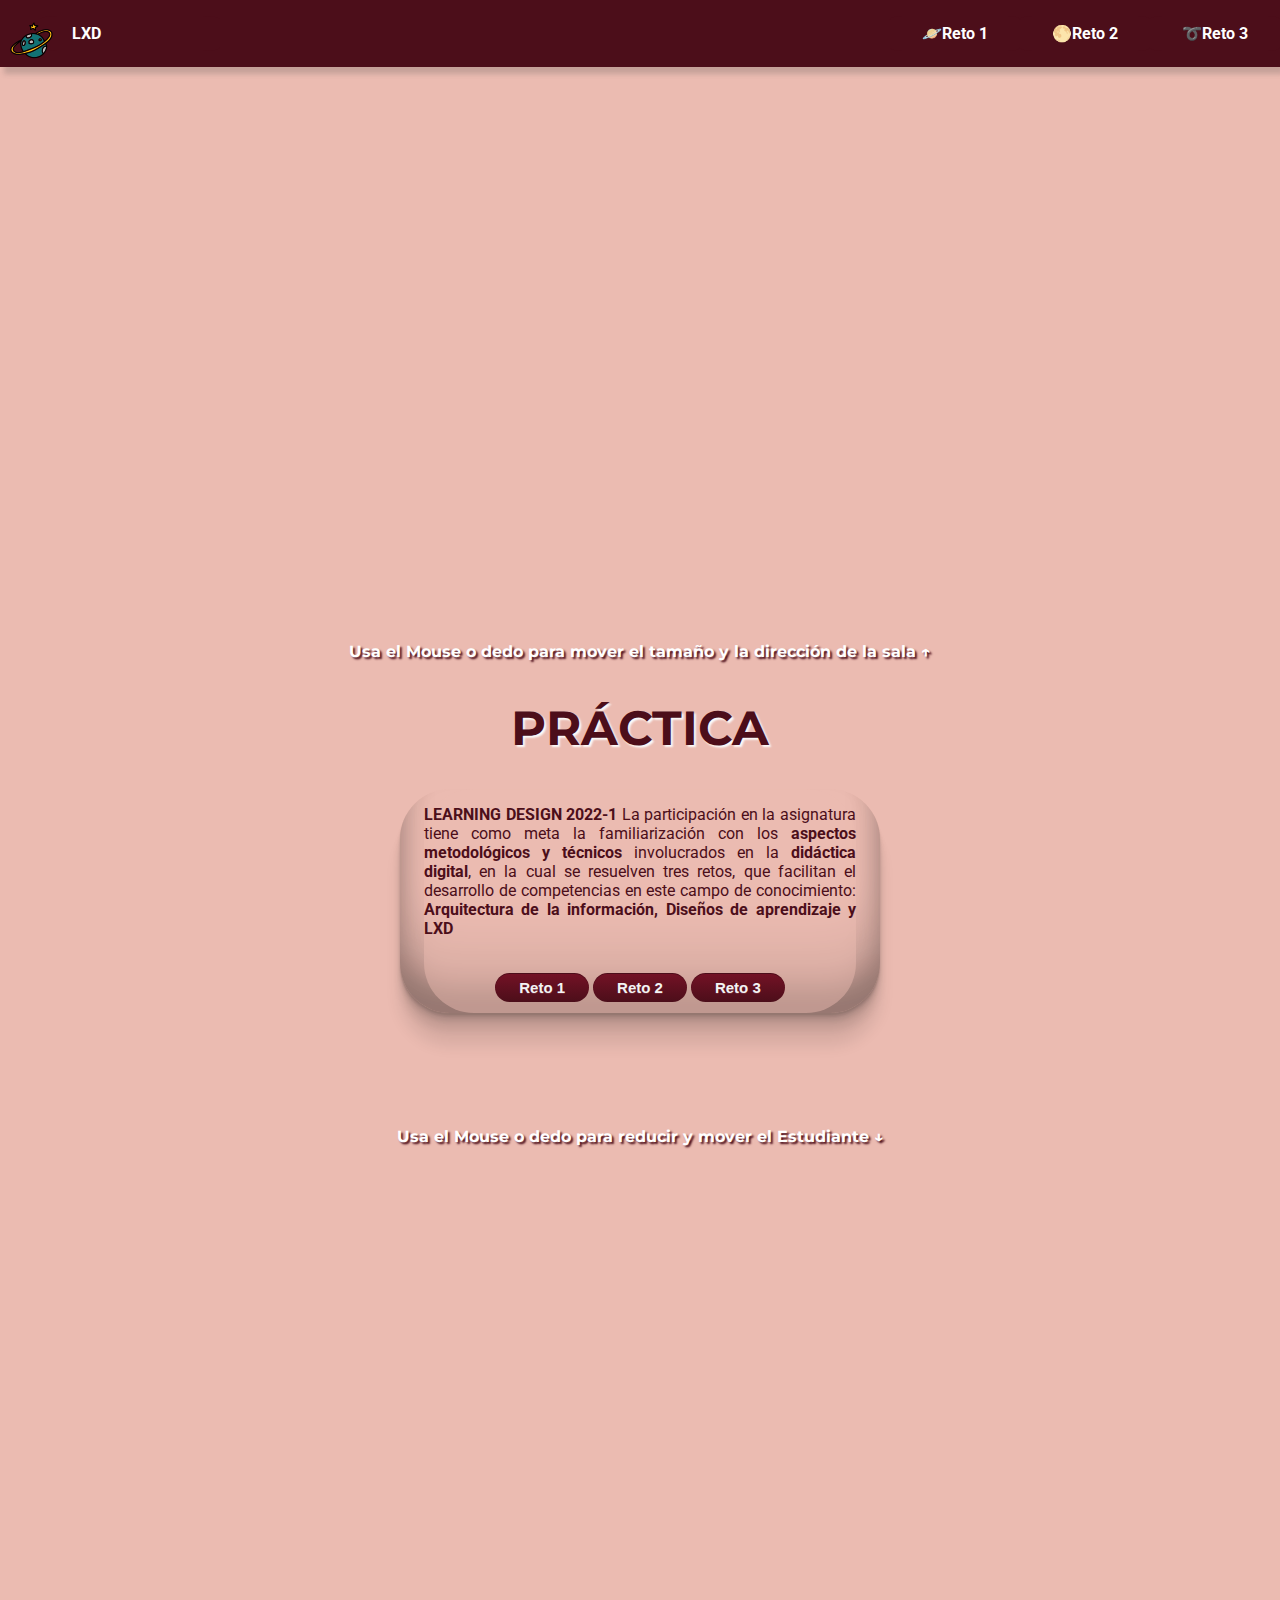
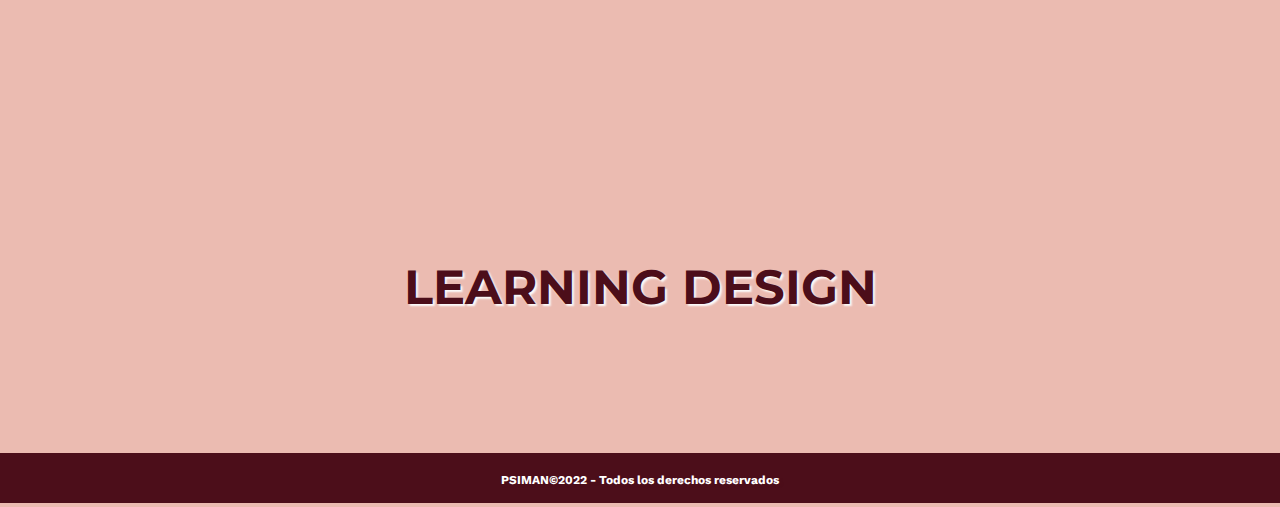
<file: app/index.html>
<!DOCTYPE html>
<html>
  <head>
    <meta charset="utf-8" />
    <link rel="stylesheet" href="css/salaMain.css" />
    <title>Learning Design</title>
    <script src="js/script.js"></script>
          <link rel="shortcut icon"  href="assets/img/favicon-256x256.png">    
  </head>
  <body>
    <header>
      <!--EMPIEZA LA SECCIÓN DE NAVEGACIÓN CON MENÚ-->
      <nav>
        <!-- lOGO PRINCIPAL SUP IZQ- BUSCAR OTRA OPCIÓN -->
        <div id="luna">
        <img  src="assets/img/logo-luna.png"  /> 
      </div>
        <ul id="logo">
          <a href="#boxMain">
            <li id="titulo">LXD</li>
          </a>
        </ul>
        <ul id="menu">
          <a href="salaSaman.html">
            <li>🪐Reto 1</li>
          </a>
          <a href="salaAteneo.html"><li>🌕Reto 2</li></a>
          <a href="salaKairos.html"><li>➰Reto 3</li></a>
          <!-- <a href="index.html"><li>🌍Home</li></a> -->
        </ul>
      </nav>
    </header>

    <!--EMPIEZA LA SECCIÓN PRINCIPAL-->
        <main>
    <section id="boxMain">
      <!-- ANIMACION#1 SALA -->
            <div id="anima">
                <iframe
                  width="100%"
                  height="600"
                  src="https://my.spline.design/roomrelaxingcopy-0c2473cbfb49625fe20bbd0eed5757ba/"
                  title="animación de sala con persona player"
                  frameborder="0"
                  allow="accelerometer; autoplay; clipboard-write; encrypted-media; gyroscope; picture-in-picture"
                  allowfullscreen
                ></iframe>
            </div>
            
       <div id="titular">
        <center><h6>Usa el Mouse o dedo para mover el tamaño y la dirección de la sala ↑</h6></center>
          <h1>PRÁCTICA</h1>
        </div>
    
        <!-- ANIMACION#2 ICONO DE LUNA  -->
       
         <center> <script  src="https://assets3.lottiefiles.com/packages/lf20_aqs6jts7.json"></script>       
<lottie-player src="https://assets3.lottiefiles.com/packages/lf20_aqs6jts7.json" background="transparent"  speed="1"  style="width: 60px; height: 60px;" loop autoplay></lottie-player>
</center>  

   



      <div class="cont">
        <center><div class="card" style=" width: 30rem; height: 14rem; align-content: center;">
        <div class="cajaTextoPrincipal" style="height: 14rem;">
          <p class="textoInicial"  >
          <strong>LEARNING DESIGN 2022-1</strong> La participación en la asignatura tiene 
          como meta la familiarización con
             los <STRONG>aspectos metodológicos y técnicos</STRONG> involucrados
              en la <strong>didáctica digital</strong>, en la cual se resuelven tres retos, que facilitan el desarrollo de competencias en este campo de conocimiento:
              <b>Arquitectura de la información, Diseños de aprendizaje y LXD</b>
             
            <br>
         
         
          </p>




         <br>

         <a id="botonMain" class="boton" style="margin: 0 auto;" Target='_blank' href="salaSaman.html">Reto 1</a>  
         <a id="botonMain" class="boton" style="margin: 0 auto;" Target='_blank' href="salaAteneo.html">Reto 2</a>  
         <a id="botonMain" class="boton" style="margin: 0 auto" Target='_blank' href="salaKairos.html">Reto 3</a>  
          </center>
              
            </div>
          </div>
    </section>
    <br><br>





    
    <section id="box4">
      <br><br>
      <center><h6>Usa el Mouse o dedo para reducir y mover el Estudiante ↓</h6></center>
      <br><br>
 
      <iframe src='https://my.spline.design/adventurercopy-ab154cece8356fbf31e392aebce8e12b/' frameborder='0'  width='100%' height='600'></iframe>
        

          <!-- <center>
            <script src="https://unpkg.com/@lottiefiles/lottie-player@latest/dist/lottie-player.js"></script>
<lottie-player src="https://assets5.lottiefiles.com/datafiles/WZMt4Klgo3TYk1R/data.json"  background="transparent"  speed="1"  style="width: 300px; height: 300px;" hover loop  autoplay></lottie-player>
          </center> -->

          <h1>LEARNING DESIGN</h1>
          <br>
          <br>


       
    </section>
    <br>
    <br>

    <footer>
      <h6 id="copyrightFooter">PSIMAN©2022 - Todos los derechos reservados</h6>
    </footer>

  
   

<script>
    let popup = document.getElementById("popup");

    function abrirPopup() {
      popup.classList.add("open-popup");
    }

    function cerrarPopup() {
      popup.classList.remove("open-popup");
    }
  </script> 

<script>
// Make the DIV element draggable:
dragElement(document.getElementById("mydiv"));

function dragElement(elmnt) {
  var pos1 = 0, pos2 = 0, pos3 = 0, pos4 = 0;
  if (document.getElementById(elmnt.id + "header")) {
    // if present, the header is where you move the DIV from:
    document.getElementById(elmnt.id + "header").onmousedown = dragMouseDown;
  } else {
    // otherwise, move the DIV from anywhere inside the DIV:
    elmnt.onmousedown = dragMouseDown;
  }

  function dragMouseDown(e) {
    e = e || window.event;
    e.preventDefault();
    // get the mouse cursor position at startup:
    pos3 = e.clientX;
    pos4 = e.clientY;
    document.onmouseup = closeDragElement;
    // call a function whenever the cursor moves:
    document.onmousemove = elementDrag;
  }

  function elementDrag(e) {
    e = e || window.event;
    e.preventDefault();
    // calculate the new cursor position:
    pos1 = pos3 - e.clientX;
    pos2 = pos4 - e.clientY;
    pos3 = e.clientX;
    pos4 = e.clientY;
    // set the element's new position:
    elmnt.style.top = (elmnt.offsetTop - pos2) + "px";
    elmnt.style.left = (elmnt.offsetLeft - pos1) + "px";
  }

  function closeDragElement() {
    // stop moving when mouse button is released:
    document.onmouseup = null;
    document.onmousemove = null;
  }
}

</script>


    </main>
  </body>
</html>
</file>
<file: app/css/salaMain.css>
@import url("https://fonts.googleapis.com/css2?family=Montserrat:wght@900&display=swap");
@import url("https://fonts.googleapis.com/css2?family=Montserrat:wght@900&family=Roboto:wght@300&display=swap");
@import url('https://fonts.googleapis.com/css2?family=Work+Sans:wght@200;500&display=swap');
@import url('https://fonts.googleapis.com/css2?family=Work+Sans:wght@200;300;500&display=swap');

html {
  cursor: url('data:image/svg+xml;utf8,<svg xmlns="http://www.w3.org/2000/svg" width="48" height="48" viewBox="0 0 24 24"><defs><filter id="shadow" x="0%" y="0%" width="200%" height="200%"><feDropShadow dx="1" dy="1" stdDeviation="3" flood-color="%235091b9" /></filter></defs><text filter="url(%23shadow)" x="0" y="14">👨‍🎓</text></svg>')  15 0, auto
}

 li {
  cursor: url('data:image/svg+xml;utf8,<svg xmlns="http://www.w3.org/2000/svg" width="48" height="48" viewBox="0 0 24 24"><defs><filter id="shadow" x="0%" y="0%" width="200%" height="200%"><feDropShadow dx="1" dy="1" stdDeviation="3" flood-color="%235091b9" /></filter></defs><text filter="url(%23shadow)" x="0" y="14">🔑</text></svg>')  15 0, auto
}

#anima {
  cursor: url('data:image/svg+xml;utf8,<svg xmlns="http://www.w3.org/2000/svg" width="48" height="48" viewBox="0 0 24 24"><defs><filter id="shadow" x="0%" y="0%" width="200%" height="200%"><feDropShadow dx="1" dy="1" stdDeviation="3" flood-color="%235091b9" /></filter></defs><text filter="url(%23shadow)" x="0" y="14">👨‍🎓</text></svg>')  15 0, auto
}

.myButtonProject:hover {
   cursor: url('data:image/svg+xml;utf8,<svg xmlns="http://www.w3.org/2000/svg" width="48" height="48" viewBox="0 0 24 24"><defs><filter id="shadow" x="0%" y="0%" width="200%" height="200%"><feDropShadow dx="1" dy="1" stdDeviation="3" flood-color="%235091b9" /></filter></defs><text filter="url(%23shadow)" x="0" y="14">⭐</text></svg>')  15 0, auto
}

/* .myButtonProject:active {
  cursor: url('data:image/svg+xml;utf8,<svg xmlns="http://www.w3.org/2000/svg" width="48" height="48" viewBox="0 0 24 24"><defs><filter id="shadow" x="0%" y="0%" width="200%" height="200%"><feDropShadow dx="1" dy="1" stdDeviation="3" flood-color="%235091b9" /></filter></defs><text filter="url(%23shadow)" x="0" y="14">⭐</text></svg>')  15 0, auto
} */

.myButtonProject {
  cursor: url('data:image/svg+xml;utf8,<svg xmlns="http://www.w3.org/2000/svg" width="48" height="48" viewBox="0 0 24 24"><defs><filter id="shadow" x="0%" y="0%" width="200%" height="200%"><feDropShadow dx="1" dy="1" stdDeviation="3" flood-color="%235091b9" /></filter></defs><text filter="url(%23shadow)" x="0" y="14">😃</text></svg>')  15 0, auto
}

.boton2 {
  cursor: url('data:image/svg+xml;utf8,<svg xmlns="http://www.w3.org/2000/svg" width="48" height="48" viewBox="0 0 24 24"><defs><filter id="shadow" x="0%" y="0%" width="200%" height="200%"><feDropShadow dx="1" dy="1" stdDeviation="3" flood-color="%235091b9" /></filter></defs><text filter="url(%23shadow)" x="0" y="14">🚀</text></svg>')  15 0, auto
}

.boton {
  cursor: url('data:image/svg+xml;utf8,<svg xmlns="http://www.w3.org/2000/svg" width="48" height="48" viewBox="0 0 24 24"><defs><filter id="shadow" x="0%" y="0%" width="200%" height="200%"><feDropShadow dx="1" dy="1" stdDeviation="3" flood-color="%235091b9" /></filter></defs><text filter="url(%23shadow)" x="0" y="14">🚀</text></svg>')  15 0, auto
} 

#botonMain {
  cursor: url('data:image/svg+xml;utf8,<svg xmlns="http://www.w3.org/2000/svg" width="48" height="48" viewBox="0 0 24 24"><defs><filter id="shadow" x="0%" y="0%" width="200%" height="200%"><feDropShadow dx="1" dy="1" stdDeviation="3" flood-color="%235091b9" /></filter></defs><text filter="url(%23shadow)" x="0" y="14">🎯</text></svg>')  15 0, auto
} 



.card {
  width: 190px;
  height: 210px;
  background: #ebbbb179;
  border-radius: 50px;
  box-shadow: rgba(0, 0, 0, 0.17) 0px -23px 25px 0px inset, rgba(0, 0, 0, 0.15) 0px -36px 30px 0px inset, rgba(0, 0, 0, 0.1) 0px -79px 40px 0px inset, rgba(0, 0, 0, 0.06) 0px 2px 1px, rgba(0, 0, 0, 0.09) 0px 4px 2px, rgba(0, 0, 0, 0.09) 0px 8px 4px, rgba(0, 0, 0, 0.09) 0px 16px 8px, rgba(0, 0, 0, 0.09) 0px 32px 16px;
 }



body {
  background-color: #EBBBB1;
  margin: 0;
  display: flex;
  flex-direction: column;
  font-family: "Roboto", sans-serif;
}

nav {
  top: 0;
  margin: 0;
  position: fixed;
  z-index:10;
  width: 100%;
  color: green;
  background: #4c0e1a;
  box-shadow: 4px 7px 5px 0px rgba(62, 66, 66, 0.21);
  display: flex;
}

#logo {
  justify-content: flex-start;
  position: right;
  width: 15%;
  color: green;
  background: #4c0e1a;
  /* border: 2px solid red; */
  /* box-shadow: 4px 7px 5px 0px rgba(62,66,66,0.21);*/
}


#titular{
  

background-color: #EBBBB1;
margin-top: 0%;
position: relative;
}

#menu {
  width: 85%;
  display: flex;
  position: right;
  justify-content: right;
  background-color: #4c0e1a;
  /* border: 2px solid red; */
}

li {
  background-color:#4c0e1a;
  border-radius: 10%;
  align-items: center;
  padding: 0.5rem 2rem 0.5rem 2rem;
  list-style: none;
  color: white;
  font-weight: normal;
font-weight: bold;
  
}


#titulo{
font-weight: normal;
font-weight: bold;
color: white;
}

nav ul a {
  text-decoration: none;
}

nav ul a:hover {
  background-color: #fffbfa;
}

h3 {
  text-align: center;
}
p {
  text-align: center;
  width: 500px;
}


/* #boxMain{
    /* border: 2px solid red;} */
  


#astronauta{
    /* border: 2px solid red; */
    margin-top: 8%;
}

/* 
#imagen1 {
  text-align: center;
 /* position: absolute; left: 50%; top: 100px;*/
 */

section {
  padding: 3em;
  align-items: center;
  justify-content: center;
}

#box1 {
  background-color: cadetblue;
  background-size: cover;
  border: solid rgb(238, 10, 86) 2px;
  height: 1100px;
  margin-bottom: 5px;
}


h2 {
  font-size: 18px;
  text-align: center;
  font-weight: bold;
}

.textoProjecto{
    font-family: 'Work Sans', sans-serif;
    color: #040655;

  
}

.tituloMenor{
  color: #280775;
  text-align: center;
  font-family: 'Work Sans', sans-serif;
}


.letraProjecto{
  color: #280775;
  text-align: center;
  font-family: 'Work Sans', sans-serif;
  width: 100%;
}

.card-text{
    width: 100%;
    font-size: 8px;
    font-size: 1vw;
    justify-content: center;
    /* border: solid purple 2px; */
    color: white;
    word-wrap: break-word;
  }


h1 {
  color: #4c0e1a;
  font-family: "Montserrat", sans-serif;
  text-shadow: 2px 2px 2px #fbfbfb;
  font-size: 3em;
  text-align: center;
  padding:0.4px;
}

h6 {
  color: white;
  font-family: "Montserrat", sans-serif;
  text-shadow: 2px 2px 2px #4c0e1a;
  font-size: 1em;
  text-align: center;
  padding:0.4px;
}

.proyecto{

    color:whitesmoke ;
    margin-top: 7%;
}

.contacto{

    color:whitesmoke ;
    margin-top: 7%;
}

.textoInicial {
  font-size: 1em;
  /*font-size: 1vw;*/
  justify-content: center;
  padding: 0 em 0 1em;
  text-align: justify;
  color:#4c0e1a;
  width:100%;
  
}
/* 
.boton {
  background-color: #e05e1d;
  border-radius: 10%;
  border: none;
  color: white;
  font-size: 1em;
  padding: 16px 16px;
  transition: 0.3s;
  opacity: 1;
}

.boton:hover {
  background-color: #ed1c13;
  opacity: 0.6;
  font-size: 1.1em;
} */

#botonMain{
  text-align:center;
  color: #f3f3f3;
  border-radius: 25px;
  background-color: #4c0e1a;
}



#luna{
  position: fixed;
  z-index:10;
  top:1em;
  left:0.5%;
  width: 20%;
  
  /* border: 2px solid red; */
 /* text-align: center*/
  
}

.boton {
  box-shadow: inset 0px 1px 0px 0px #4c0e1a;
  background: linear-gradient(to bottom, #721225 5%, #4c0e1a 100%);
  background-color: #4c0e1a;
  border-radius: 6px;
  border: 1px solid 4c0e1a;
  display: inline-block;
  cursor: pointer;
  color: #ffffff;
  font-family: Arial;
  font-size: 15px;
  font-weight: bold;
  padding: 6px 24px;
  text-decoration: none;
  text-shadow: 0px 1px 0px #6f2836;
  margin-left: 38%;
}

/*DISEÑO B DEL BOTON*/
/* .boton:hover {
  background: linear-gradient(to bottom, #1e62d0 5%, #3d94f6 100%);
  background-color: #1e62d0;
}
USANDO ACTIVE, SE BLOQUEA FUNCIONALIDAD DEL BOTÓN
.boton:active {
  position: absolute;
  top: 40px;
  right: 100px;
} */



.myButtonProject {
    box-shadow: inset 0px 1px 0px 0px #97c4fe;
    background: linear-gradient(to bottom, #3d94f6 5%, #1e62d0 100%);
    background-color: #3d94f6;
    border-radius: 6px;
    border: 1px solid #337fed;
    display: inline-block;
    cursor: pointer;
    color: #ffffff;
    font-family: Arial;
    font-size: 15px;
    font-weight: bold;
    padding: 6px 24px;
    text-decoration: none;
    text-shadow: 0px 1px 0px #1570cd;
    margin-right: 25%;
    margin-left: 31%;
    
  }
  .myButtonProject:hover {
    background: linear-gradient(to bottom, #1e62d0 5%, #3d94f6 100%);
    background-color: #1e62d0;
  }
  .myButtonProject:active {
    position: absolute;
    top: 40px;
    right: 100px;
  }
 
.popup {
  width: 100%;
  margin-left: 50%;
  top: 0%;
  left: 20%;
  transform: translate(-50%, -50%) scale(0.5);
  transition: transform 0.4s, top 0.4s;
 
}


.open-popup {
  visibility: visible;
  top: 60%;
  transform: translate(-50%, -50%) scale(1);
}

.popup iframe {
  width: 100%;
  margin: 0 auto;
} 

.texto1 {
  color: white;
  padding: 1em;
  text-align: justify;
  font-size: 0.5em;
}

#box2 {
 
  background-repeat: no-repeat;
  background-size: cover;
  padding: 20px;
  align-items: center;
  justify-content: space-around;
  /* border: solid green 2px; */
  height: 80Opx;
}

#box3{
    background-color: #2c3e50;
}

/* #box4{
    /* border: 2px solid red; }*/


#cont {
  display: flex;
  justify-content: center;
  gap: 20px;
  border: 2PX solid rgb(195, 8, 8);
}

#cohete{
  align-items: center;
}

#lunaPequena{
  margin-right:50%;

}
.card{
    display: flex;
    justify-content: center;
    align-items: center;
}

.cajaTextoPrincipal{
  flex-wrap: wrap;
  justify-content: stretch;
   width: 90%;
   height:190px;
    background-color: #ebbbb179;
   border-radius:50px;
  -moz-border-radius:50px;
  -webkit-border-radius:50px;
}

.caja{
    flex-wrap: wrap;
    justify-content: stretch;
    /* background: rgba(0,0,0,0,3);*/
     width: 30%;
     height:50%;
     /* border: solid green 2px;  */
     background-color: whitesmoke;
     border-radius:50px;
-moz-border-radius:50px;
-webkit-border-radius:50px;
  }



.textBox{
    width: 15%;
    height: 18px;
    
}



  
.divider-custom .divider-custom-icon {
    color: #2c3e50!important;
    font-size: 2rem;
  text-align:center;
}

.divider-custom1 .divider-custom-icon {
    color: white!important;
    font-size: 2rem;
  text-align:center;
}


footer {
  /* border: solid red 2px; */
  background-color: #4c0e1a;
  height: 50px;
  
}

#copyrightFooter{
  padding: 20px;
  text-align: center;
  color: white;
  font-size: 12px;
  font-family: 'Work Sans', sans-serif;
}

@media screen and (max-width: 320px) {
  section {
    flex-direction: column;
    background: blue;
  }
  #cont {
    flex-direction: column;
  }

  #luna{
    width: 2%;
    height:2%;
    
  }

  nav {
    background: transparent;
    
  }

  nav ul {
    flex-direction: column;
  }

  .caja {
    width: 100%;
  }
}

@media screen and (max-width: 720px) {
  .texto1 {
    font-size: 1.2em;
  }
}
</file>
